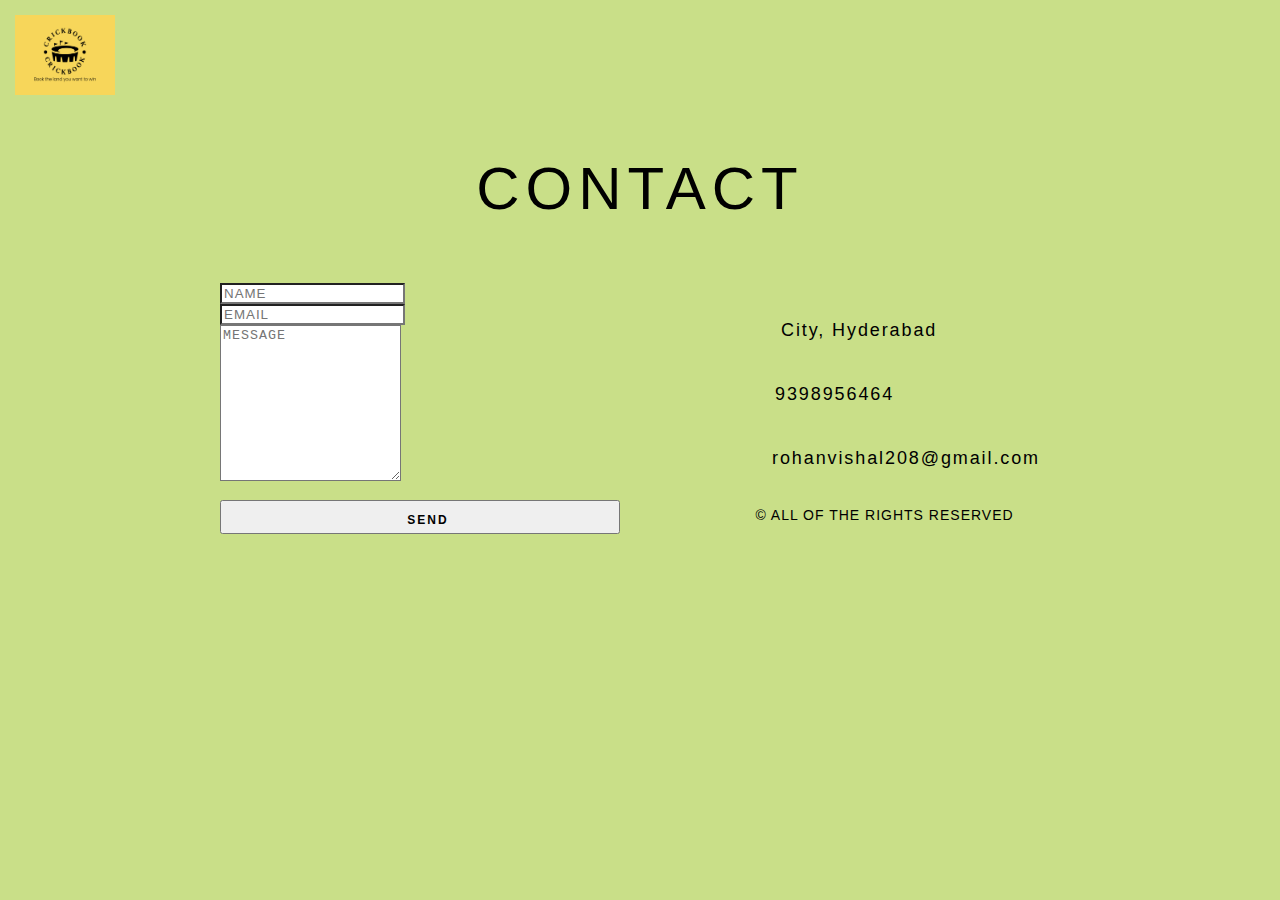
<file: contact.html>
<!DOCTYPE html>
<html lang="en">
<head>
    <meta charset="UTF-8">
    <meta http-equiv="X-UA-Compatible" content="IE=edge">
    <meta name="viewport" content="width=device-width, initial-scale=1.0">
    <title>Book Appointment</title>
    <link rel="stylesheet" href="Css/contacstyle.css">

</head>
<body >
  <header class="header">
    <div class="container">
        <div class="row v-center">
            <div class="header-item item-left">
                <div class="logo"><img src="Images/crickbook-logo.png" style="width: 100px;height: 80px;"></div>
            </div>
            <div class="header-item item-center">
                <div class="menu-overlay"></div>
                <!-- <nav class="menu">
                    <div class="mobile-menu-head">
                        <div class="go-back"><i class="fas fa-angle-left"></i></div>
                        <div class="current-menu-title"></div>
                        <div class="mobile-menu-close">&times;</div>
                    </div>
                    <ul class="menu-main">
                        <li><a href="#">Home</a></li>
                        <li>
                            <a href="#">Book</a>
                        </li>


                        <li>
                            <a href="contact.html">Support</a>
                        </li>

                        <li>
                            <a href="#">Discover</a>
                        </li>
                    </ul>
                </nav> -->
            </div>
            <div class="header-item item-right">
                <a href="#"><i class="fas fa-search"></i></a>
                <a href="#"><i class="fas fa-shopping-cart"></i></a>
                <a href="#"><i class="fas fa-heart"></i></a>

                <div class="mobile-menu-trigger">
                    <span></span>
                </div>
            </div>
        </div>
    </div>
</header>


    <section id="contact">
  
        <h1 class="section-header">Contact</h1>
        
        <div class="contact-wrapper">
        
        <!-- Left contact page --> 
          
          <form id="contact-form" class="form-horizontal" role="form">
             
            <div class="form-group">
              <div class="col-sm-12">
                <input type="text" class="form-control" id="name" placeholder="NAME" name="name" value="" required>
              </div>
            </div>
      
            <div class="form-group">
              <div class="col-sm-12">
                <input type="email" class="form-control" id="email" placeholder="EMAIL" name="email" value="" required>
              </div>
            </div>
      
            <textarea class="form-control" rows="10" placeholder="MESSAGE" name="message" required></textarea>
            
            <button class="btn btn-primary send-button" id="submit" type="submit" value="SEND">
              <div class="alt-send-button">
                <i class="fa fa-paper-plane"></i><span class="send-text">SEND</span>
              </div>
            
            </button>
            
          </form>
          
        <!-- Left contact page --> 
          
            <div class="direct-contact-container">
      
              <ul class="contact-list">
                <li class="list-item"><i class="fa fa-map-marker fa-2x"><span class="contact-text place">City, Hyderabad</span></i></li>
                
                <li class="list-item"><i class="fa fa-phone fa-2x"><span class="contact-text phone"><a href="tel: 9398956464
                    " title="Give me a call"> 9398956464
                </a></span></i></li>
                
                <li class="list-item"><i class="fa fa-envelope fa-2x"><span class="contact-text gmail"><a href="mailto:rohanvishal208@gmail.com" title="Send me an email">rohanvishal208@gmail.com</a></span></i></li>
                
              </ul>
      
              <!-- <hr>
              <ul class="social-media-list">
                <li><a href="#" target="_blank" class="contact-icon">
                  <i class="fa fa-github" aria-hidden="true"></i></a>
                </li>
                <li><a href="#" target="_blank" class="contact-icon">
                  <i class="fa fa-twitter" aria-hidden="true"></i></a>
                </li>
                <li><a href="#" target="_blank" class="contact-icon">
                  <i class="fa fa-instagram" aria-hidden="true"></i></a>
                </li>       
              </ul>
              <hr> -->
      
              <div class="copyright">&copy; ALL OF THE RIGHTS RESERVED</div>
      
            </div>
          
        </div>
        
      </section>  
        
        











    <script src="js/contact.js"></script>
</body>
</html>
</file>
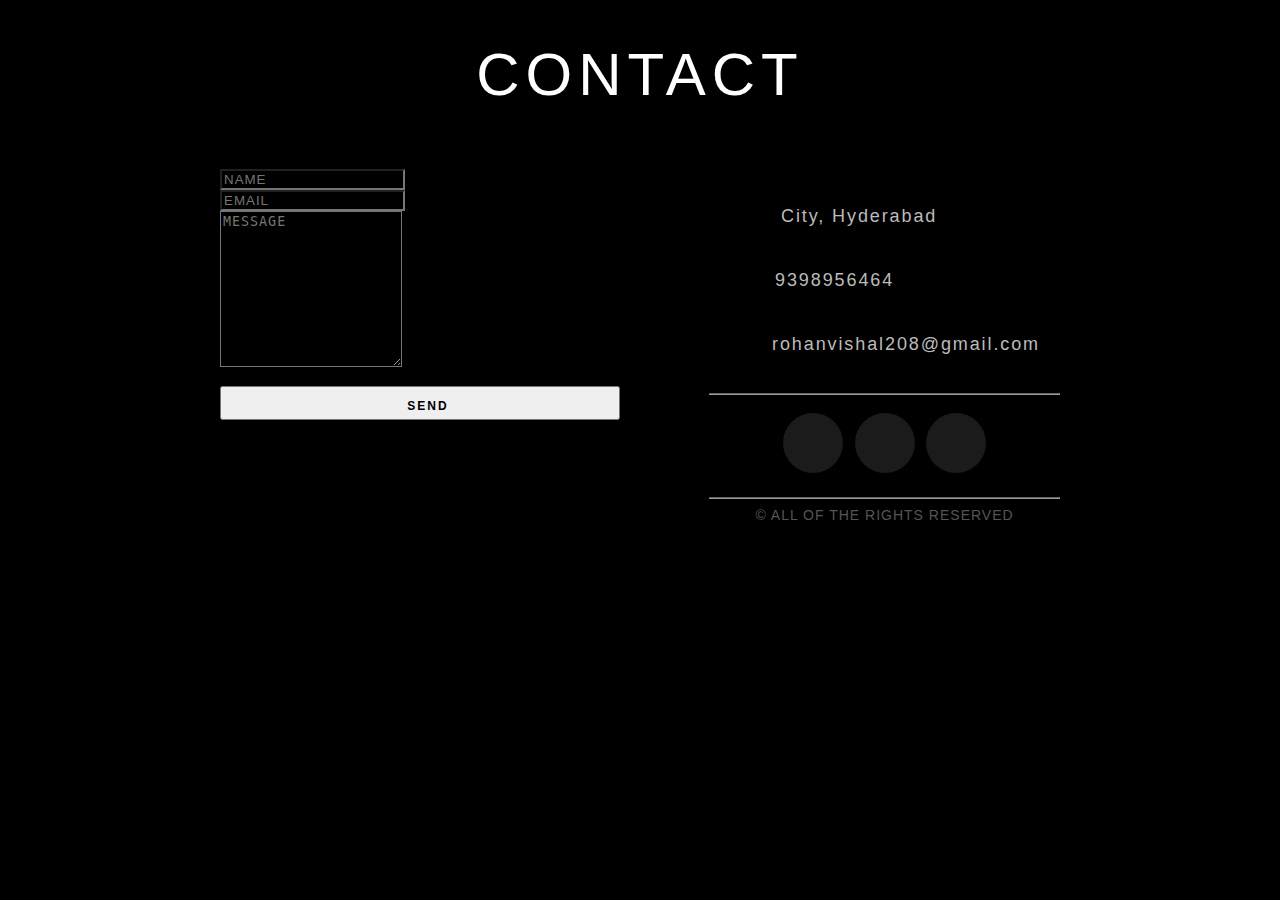
<file: Cricket ground booking/contact.html>
<!DOCTYPE html>
<html lang="en">
<head>
    <meta charset="UTF-8">
    <meta http-equiv="X-UA-Compatible" content="IE=edge">
    <meta name="viewport" content="width=device-width, initial-scale=1.0">
    <title>Book Appointment</title>
    <link rel="stylesheet" href="Css/contacstyle.css">
</head>
<body>



    <section id="contact">
  
        <h1 class="section-header">Contact</h1>
        
        <div class="contact-wrapper">
        
        <!-- Left contact page --> 
          
          <form id="contact-form" class="form-horizontal" role="form">
             
            <div class="form-group">
              <div class="col-sm-12">
                <input type="text" class="form-control" id="name" placeholder="NAME" name="name" value="" required>
              </div>
            </div>
      
            <div class="form-group">
              <div class="col-sm-12">
                <input type="email" class="form-control" id="email" placeholder="EMAIL" name="email" value="" required>
              </div>
            </div>
      
            <textarea class="form-control" rows="10" placeholder="MESSAGE" name="message" required></textarea>
            
            <button class="btn btn-primary send-button" id="submit" type="submit" value="SEND">
              <div class="alt-send-button">
                <i class="fa fa-paper-plane"></i><span class="send-text">SEND</span>
              </div>
            
            </button>
            
          </form>
          
        <!-- Left contact page --> 
          
            <div class="direct-contact-container">
      
              <ul class="contact-list">
                <li class="list-item"><i class="fa fa-map-marker fa-2x"><span class="contact-text place">City, Hyderabad</span></i></li>
                
                <li class="list-item"><i class="fa fa-phone fa-2x"><span class="contact-text phone"><a href="tel: 9398956464
                    " title="Give me a call"> 9398956464
                </a></span></i></li>
                
                <li class="list-item"><i class="fa fa-envelope fa-2x"><span class="contact-text gmail"><a href="mailto:rohanvishal208@gmail.com" title="Send me an email">rohanvishal208@gmail.com</a></span></i></li>
                
              </ul>
      
              <hr>
              <ul class="social-media-list">
                <li><a href="#" target="_blank" class="contact-icon">
                  <i class="fa fa-github" aria-hidden="true"></i></a>
                </li>
                <li><a href="#" target="_blank" class="contact-icon">
                  <i class="fa fa-twitter" aria-hidden="true"></i></a>
                </li>
                <li><a href="#" target="_blank" class="contact-icon">
                  <i class="fa fa-instagram" aria-hidden="true"></i></a>
                </li>       
              </ul>
              <hr>
      
              <div class="copyright">&copy; ALL OF THE RIGHTS RESERVED</div>
      
            </div>
          
        </div>
        
      </section>  
        
        











    <script src="js/contact.js"></script>
</body>
</html>
</file>
<file: Css/contacstyle.css>
body {
  margin: 0;
  padding: 0;

  background-color: #c9df88;
  padding-bottom: 100px;
}



.header{
  position: relative;
  width: 100%;
  padding: 15px;
  display: block;
}

.header .item-left{flex: 0 0 17%;}
.header .item-center{flex: 0 0 66%;}
.header .item-right{flex: 0 0 17%; display: flex; justify-content: flex-end;}


.header .item-right a{
  display: inline-block;
  margin-left: 17px;
  color: black;
  font-size: 15px;
}


.header .logo a{
  font-size: 25px;
  font-weight: 900;
  color: black;
  text-transform: uppercase;
  font-style: italic;
}


.header .menu > ul > li{
  display: inline-block;
  margin-left: 20px;
}



.header .menu > ul > li > a{
  font-size: 15px;
  color: black;
  position: relative;
  font-weight: 500;
}


.header .menu > ul > li .sub-menu{
  position: absolute;
  z-index: 500;
  background-color: rgb(255, 252, 159);
  box-shadow: -2px 2px 0px 25px white;
  margin-top: 25px;
  padding: 20px 25px;
  opacity: 0;
  visibility: hidden;
  transition: all 0.4s ease;
}

@media (min-width:992px){
.header .menu > ul > li.menu-item-has-children:hover .sub-menu{
  opacity: 1;
  visibility: visible;
}
}


.header .menu > ul > li .sub-menu.mega-menu{
  left: 50%;
  transform: translateX(-50%);
}

.header .menu > ul > li .sub-menu.mega-menu-column-4{
  max-width: 100%;
  width: 100%;
  display: flex;
  flex-wrap: wrap;
}


.header .menu > ul > li .sub-menu.mega-menu > .list-item{
  flex: 0 0 20%;
  padding: 0px 15px;
}



.header .menu > ul > li .sub-menu.mega-menu > .list-item .title{
  font-size: 18.5px;
  text-transform: uppercase;
  letter-spacing: -1px;
  color: rgb(17, 153, 139);
}


.header .menu > ul > li .sub-menu.mega-menu > .list-item.text-center .title{
  text-align: center;
  margin: 5px 0;
}

.header .menu > ul > li .sub-menu.mega-menu > .list-item > ul > li{
  display: block;
  margin: 0;
  line-height: 30px; 
}


.header .menu > ul > li .sub-menu.mega-menu > .list-item > ul > li > a{
  font-size: 15px;  
  color: #555;
}

.header .menu > ul > li .sub-menu.mega-menu > .list-item img{
  max-width: 100%;
  width: 100%;
  height: 100%;
  object-fit: cover;
  vertical-align: middle;
}








#contact {
  width: 100%;
  height: 100%;
}

.section-header {
  text-align: center;
  margin: 0 auto;
  padding: 40px 0;
  font: 300 60px 'Oswald', sans-serif;
  color: #000;
  text-transform: uppercase;
  letter-spacing: 6px;
}

.contact-wrapper {
  display: flex;
  flex-direction: row;
  justify-content: space-between;
  margin: 0 auto;
  padding: 20px;
  position: relative;
  max-width: 840px;
}

/* Left contact page */
.form-horizontal {
  /*float: left;*/
  max-width: 400px;
  font-family: 'Lato';
  font-weight: 400;
}

.form-control, 
textarea {
  max-width: 400px;
  background-color: #fff;
  color: #000;
  letter-spacing: 1px;
}

.send-button {
  margin-top: 15px;
  height: 34px;
  width: 400px;
  overflow: hidden;
  transition: all .2s ease-in-out;
}

.alt-send-button {
  width: 400px;
  height: 34px;
  transition: all .2s ease-in-out;
}

.send-text {
  display: block;
  margin-top: 10px;
  font: 700 12px 'Lato', sans-serif;
  letter-spacing: 2px;
}

.alt-send-button:hover {
  transform: translate3d(0px, -29px, 0px);
}

/* Begin Right Contact Page */
.direct-contact-container {
  max-width: 400px;
}

/* Location, Phone, Email Section */
.contact-list {
  list-style-type: none;
  margin-left: -30px;
  padding-right: 20px;
}

.list-item {
  line-height: 4;
  color: #000;
}

.contact-text {
  font: 300 18px 'Lato', sans-serif;
  letter-spacing: 1.9px;
  color: #000;
}

.place {
  margin-left: 62px;
}

.phone {
  margin-left: 56px;
}

.gmail {
  margin-left: 53px;
}

.contact-text a {
  color: #000;
  text-decoration: none;
  transition-duration: 0.2s;
}

.contact-text a:hover {
  color: #000;
  text-decoration: none;
}


/* Social Media Icons */
.social-media-list {
  position: relative;
  font-size: 22px;
  text-align: center;
  width: 100%;
  margin: 0 auto;
  padding: 0;
}

.social-media-list li a {
  color: #fff;
}

.social-media-list li {
  position: relative; 
  display: inline-block;
  height: 60px;
  width: 60px;
  margin: 10px 3px;
  line-height: 60px;
  border-radius: 50%;
  color: #fff;
  background-color: rgb(27,27,27);
  cursor: pointer; 
  transition: all .2s ease-in-out;
}

.social-media-list li:after {
  content: '';
  position: absolute;
  top: 0;
  left: 0;
  width: 60px;
  height: 60px;
  line-height: 60px;
  border-radius: 50%;
  opacity: 0;
  box-shadow: 0 0 0 1px #fff;
  transition: all .2s ease-in-out;
}

.social-media-list li:hover {
  background-color: #fff; 
}

.social-media-list li:hover:after {
  opacity: 1;  
  transform: scale(1.12);
  transition-timing-function: cubic-bezier(0.37,0.74,0.15,1.65);
}

.social-media-list li:hover a {
  color: #000;
}

.copyright {
  font: 200 14px 'Oswald', sans-serif;
  color: #000;
  letter-spacing: 1px;
  text-align: center;
}

hr {
  border-color: rgba(255,255,255,.6);
}

/* Begin Media Queries*/
@media screen and (max-width: 850px) {
  .contact-wrapper {
    display: flex;
    flex-direction: column;
  }
  .direct-contact-container, .form-horizontal {
    margin: 0 auto;
  }  
  
  .direct-contact-container {
    margin-top: 60px;
    max-width: 300px;
  }    
  .social-media-list li {
    height: 60px;
    width: 60px;
    line-height: 60px;
  }
  .social-media-list li:after {
    width: 60px;
    height: 60px;
    line-height: 60px;
  }
}

@media screen and (max-width: 569px) {

  .direct-contact-container, .form-wrapper {
    float: none;
    margin: 0 auto;
  }  
  .form-control, textarea {
    
    margin: 0 auto;
  }
 
  
  .name, .email, textarea {
    width: 280px;
  } 
  
  .direct-contact-container {
    margin-top: 60px;
    max-width: 280px;
  }  
  .social-media-list {
    left: 0;
  }
  .social-media-list li {
    height: 55px;
    width: 55px;
    line-height: 55px;
    font-size: 2rem;
  }
  .social-media-list li:after {
    width: 55px;
    height: 55px;
    line-height: 55px;
  }
  
}

@media screen and (max-width: 410px) {
  .send-button {
    width: 99%;
  }
}
</file>
<file: Cricket ground booking/Css/contacstyle.css>
body {
    margin: 0;
    padding: 0;
    background-color: #000;
    padding-bottom: 100px;
  }
  
  #contact {
    width: 100%;
    height: 100%;
  }
  
  .section-header {
    text-align: center;
    margin: 0 auto;
    padding: 40px 0;
    font: 300 60px 'Oswald', sans-serif;
    color: #fff;
    text-transform: uppercase;
    letter-spacing: 6px;
  }
  
  .contact-wrapper {
    display: flex;
    flex-direction: row;
    justify-content: space-between;
    margin: 0 auto;
    padding: 20px;
    position: relative;
    max-width: 840px;
  }
  
  /* Left contact page */
  .form-horizontal {
    /*float: left;*/
    max-width: 400px;
    font-family: 'Lato';
    font-weight: 400;
  }
  
  .form-control, 
  textarea {
    max-width: 400px;
    background-color: #000;
    color: #fff;
    letter-spacing: 1px;
  }
  
  .send-button {
    margin-top: 15px;
    height: 34px;
    width: 400px;
    overflow: hidden;
    transition: all .2s ease-in-out;
  }
  
  .alt-send-button {
    width: 400px;
    height: 34px;
    transition: all .2s ease-in-out;
  }
  
  .send-text {
    display: block;
    margin-top: 10px;
    font: 700 12px 'Lato', sans-serif;
    letter-spacing: 2px;
  }
  
  .alt-send-button:hover {
    transform: translate3d(0px, -29px, 0px);
  }
  
  /* Begin Right Contact Page */
  .direct-contact-container {
    max-width: 400px;
  }
  
  /* Location, Phone, Email Section */
  .contact-list {
    list-style-type: none;
    margin-left: -30px;
    padding-right: 20px;
  }
  
  .list-item {
    line-height: 4;
    color: #aaa;
  }
  
  .contact-text {
    font: 300 18px 'Lato', sans-serif;
    letter-spacing: 1.9px;
    color: #bbb;
  }
  
  .place {
    margin-left: 62px;
  }
  
  .phone {
    margin-left: 56px;
  }
  
  .gmail {
    margin-left: 53px;
  }
  
  .contact-text a {
    color: #bbb;
    text-decoration: none;
    transition-duration: 0.2s;
  }
  
  .contact-text a:hover {
    color: #fff;
    text-decoration: none;
  }
  
  
  /* Social Media Icons */
  .social-media-list {
    position: relative;
    font-size: 22px;
    text-align: center;
    width: 100%;
    margin: 0 auto;
    padding: 0;
  }
  
  .social-media-list li a {
    color: #fff;
  }
  
  .social-media-list li {
    position: relative; 
    display: inline-block;
    height: 60px;
    width: 60px;
    margin: 10px 3px;
    line-height: 60px;
    border-radius: 50%;
    color: #fff;
    background-color: rgb(27,27,27);
    cursor: pointer; 
    transition: all .2s ease-in-out;
  }
  
  .social-media-list li:after {
    content: '';
    position: absolute;
    top: 0;
    left: 0;
    width: 60px;
    height: 60px;
    line-height: 60px;
    border-radius: 50%;
    opacity: 0;
    box-shadow: 0 0 0 1px #fff;
    transition: all .2s ease-in-out;
  }
  
  .social-media-list li:hover {
    background-color: #fff; 
  }
  
  .social-media-list li:hover:after {
    opacity: 1;  
    transform: scale(1.12);
    transition-timing-function: cubic-bezier(0.37,0.74,0.15,1.65);
  }
  
  .social-media-list li:hover a {
    color: #000;
  }
  
  .copyright {
    font: 200 14px 'Oswald', sans-serif;
    color: #555;
    letter-spacing: 1px;
    text-align: center;
  }
  
  hr {
    border-color: rgba(255,255,255,.6);
  }
  
  /* Begin Media Queries*/
  @media screen and (max-width: 850px) {
    .contact-wrapper {
      display: flex;
      flex-direction: column;
    }
    .direct-contact-container, .form-horizontal {
      margin: 0 auto;
    }  
    
    .direct-contact-container {
      margin-top: 60px;
      max-width: 300px;
    }    
    .social-media-list li {
      height: 60px;
      width: 60px;
      line-height: 60px;
    }
    .social-media-list li:after {
      width: 60px;
      height: 60px;
      line-height: 60px;
    }
  }
  
  @media screen and (max-width: 569px) {
  
    .direct-contact-container, .form-wrapper {
      float: none;
      margin: 0 auto;
    }  
    .form-control, textarea {
      
      margin: 0 auto;
    }
   
    
    .name, .email, textarea {
      width: 280px;
    } 
    
    .direct-contact-container {
      margin-top: 60px;
      max-width: 280px;
    }  
    .social-media-list {
      left: 0;
    }
    .social-media-list li {
      height: 55px;
      width: 55px;
      line-height: 55px;
      font-size: 2rem;
    }
    .social-media-list li:after {
      width: 55px;
      height: 55px;
      line-height: 55px;
    }
    
  }
  
  @media screen and (max-width: 410px) {
    .send-button {
      width: 99%;
    }
  }
</file>
